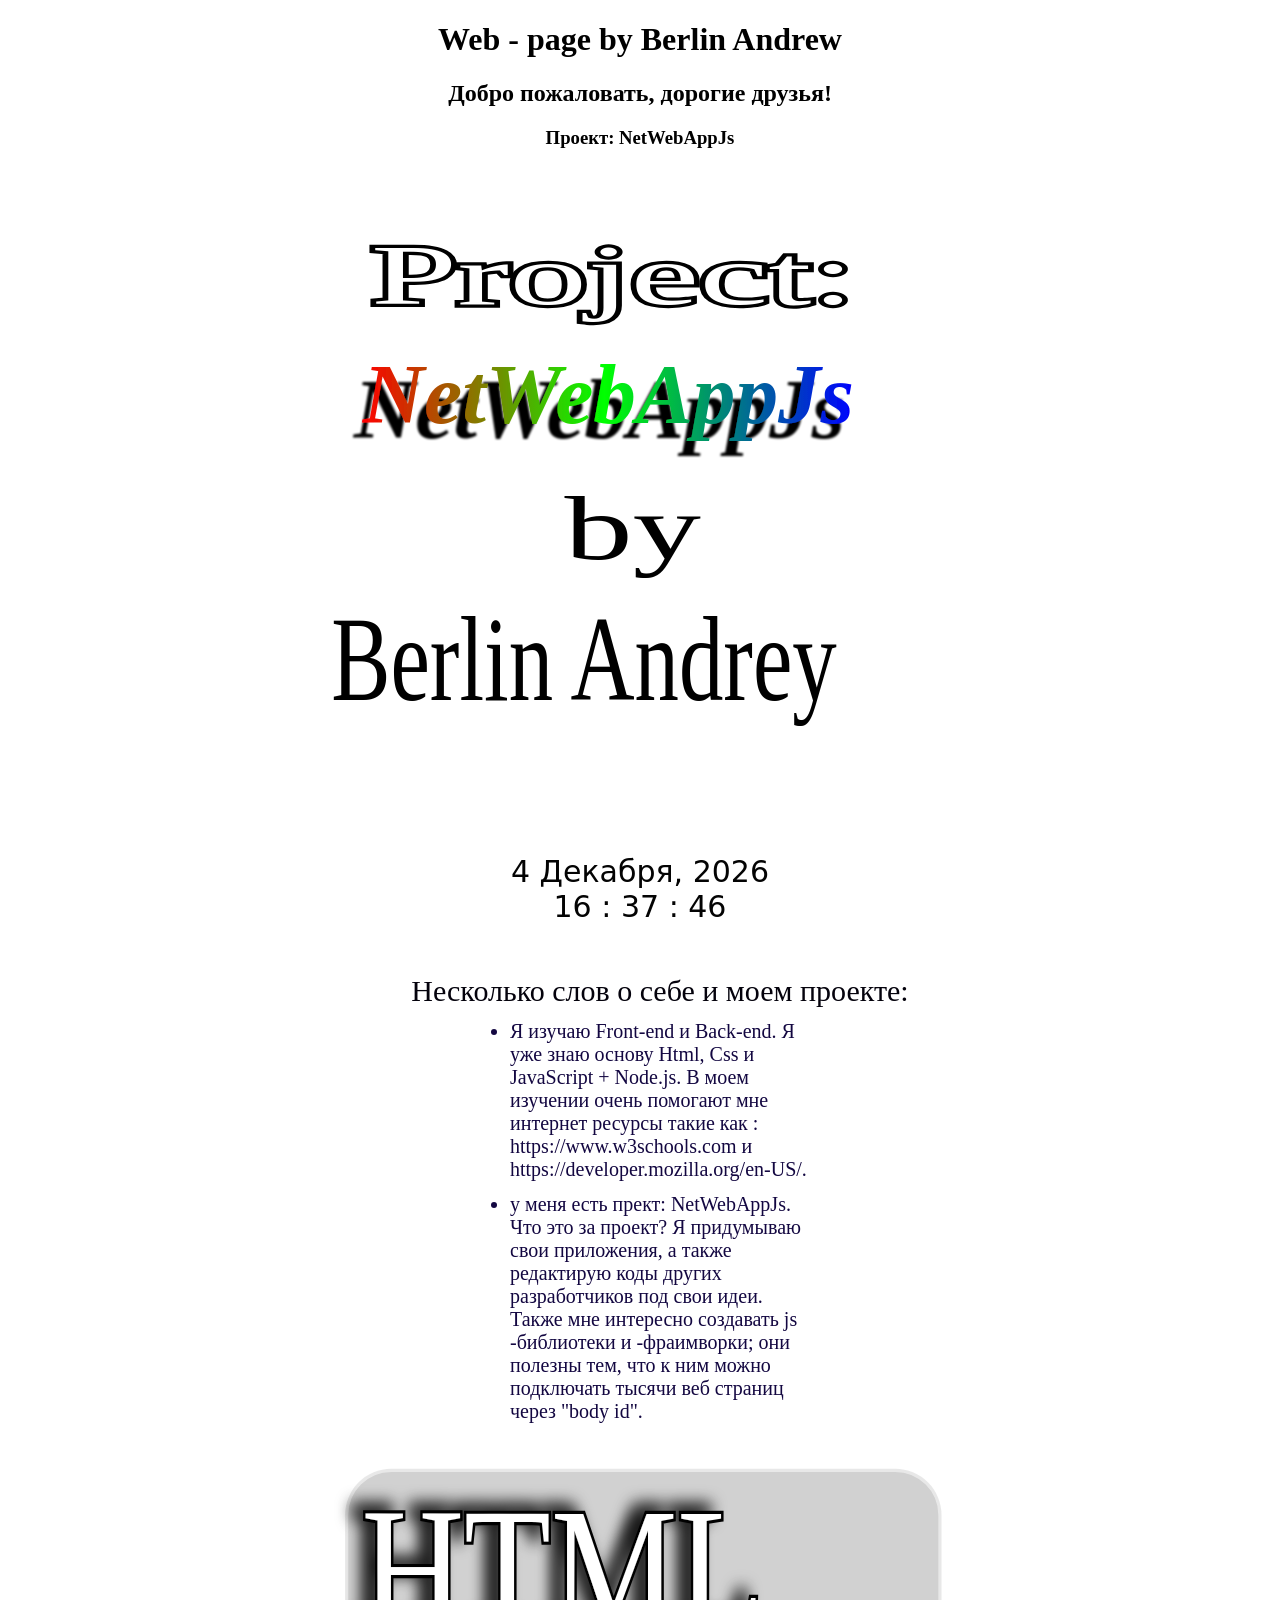
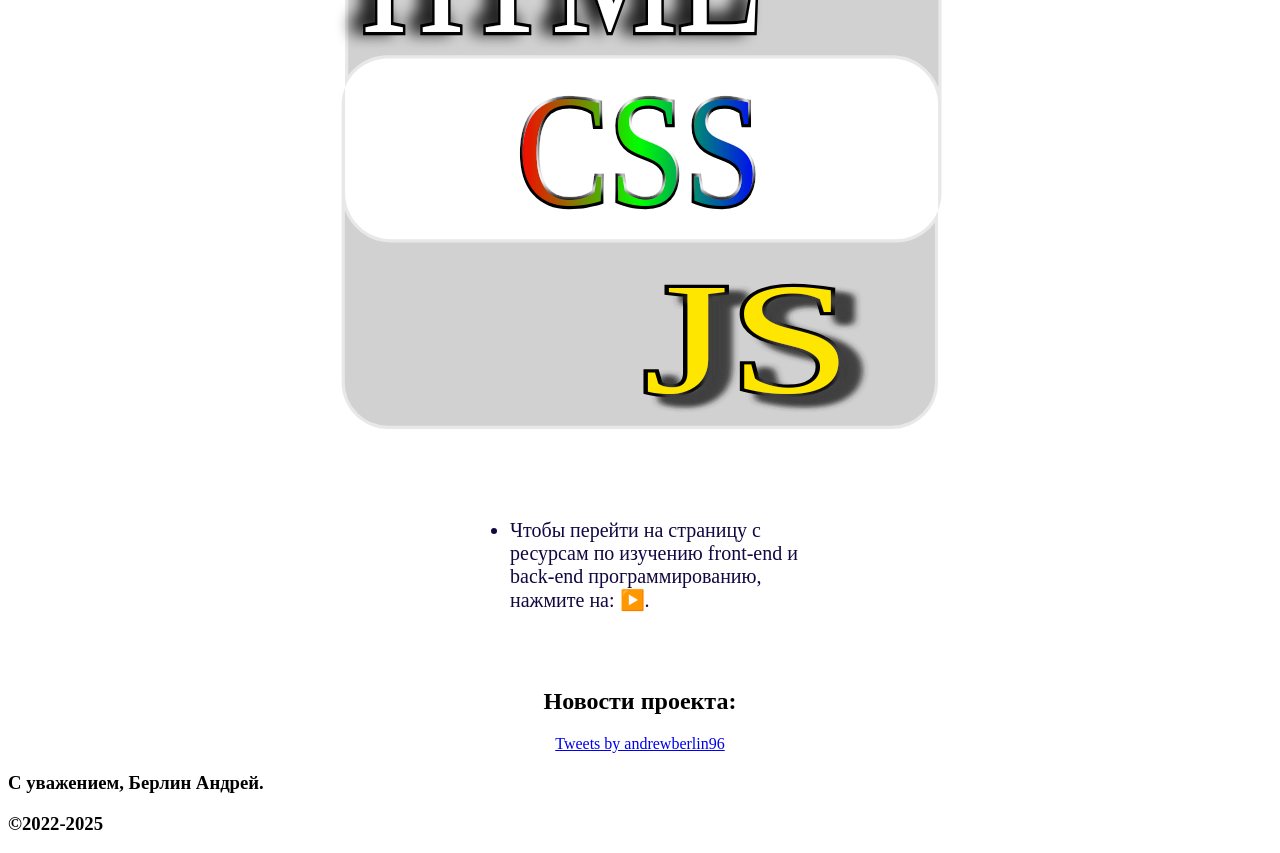
<file: index.html>
<!DOCTYPE html>
<html lang="ru">

<head>
    <meta charset="UTF-8">
    <meta name="viewport" content="width=device-width, initial-scale=1, user-scalable=no">
    <title>NetWebAppJs by Berlin Andrey</title>
    <!-- Global site tag (gtag.js) - Google Analytics -->
<script async src="https://www.googletagmanager.com/gtag/js?id=G-VTESR8WDZM"></script>
<script>
  window.dataLayer = window.dataLayer || [];
  function gtag(){dataLayer.push(arguments);}
  gtag('js', new Date());

  gtag('config', 'G-VTESR8WDZM');
</script>
    <!--link rel="stylesheet" href="style1.css"-->

    <style>
            header {
            text-align: center;
            }
	    
	    iframe {
             border: 1px solid black;
             width: 100%;
            }

            .output {
             background: #eee;
            }
     section {

     text-align: center;

      }
      
      
        
        ul {
            /*background: #0b0b35;*/
          /*  width: 300px;*/
            /*height: 300px;*/
            text-align: center;
            /*padding-left: 500px;*/
            /*padding-right: 300px;*/
            font-size: 30px;
           /* margin: 1% auto;*/
            color: #04020c;
        }
        
        li {
          width: 300px;
            /*height: 300px;*/
           text-align: left;
           font-size: 20px;
           margin: 1% auto;
           color:#130741;
          
        }
        
        #timedate {
            font: 30px "Segoe UI", "Frutiger", "Frutiger Linotype", "Dejavu Sans", "Helvetica Neue", Arial, sans-serif;
            text-align: center;
            width: 50%;
            margin: 50px auto;
            color: #030303;
            /* border: 5px solid #ed1f24;
       padding: 5px;*/
    </style>

</head>

<body onLoad="initClock()">
<!-- partial:index.partial.html -->
<header>

    <h1>Web - page by Berlin Andrew</h1>
    <h2>Добро пожаловать, дорогие друзья!</h2>
    <h3>Проект: NetWebAppJs</h3>
<!--h3>Разработка JS  -Library's и -Frameworks </h3-->

<?xml version="1.0" encoding="utf-8"?>
<svg
	version="1.1"
	xmlns="http://www.w3.org/2000/svg"
	xmlns:xlink="http://www.w3.org/1999/xlink"
	x="0%" y="0%"
	width="50%" height="50%"
	viewBox="0 0 24.0 24.0"
	enable-background="new 0 0 24.0 24.0"
	xml:space="preserve">
<defs>
	<linearGradient id="fillGrad1" x1="0.000%" y1="50.000%" x2="100.000%" y2="50.000%">
   		<stop offset="0.000%" style="stop-color:rgb(255,0,0);stop-opacity:1.000" />
		<stop offset="49.302%" style="stop-color:rgb(0,255,0);stop-opacity:1.000" />
		<stop offset="100.000%" style="stop-color:rgb(0,0,255);stop-opacity:1.000" />
	</linearGradient>

<filter id="glow1" x="-200%" y="-200%" width="600%" height="600%" >
	<feOffset result="offOut" in="SourceGraphic" dx="-0.32543203" dy="0.5695061" />
	<feGaussianBlur result="blurOut" in="offOut" stdDeviation="0.040679004" />
	<feFlood flood-color="#000000" flood-opacity="1.000" result="flood"/>
	<feComposite in="flood" in2="blurOut" operator="in" result="blendOut0"/>
	<feBlend in="SourceGraphic" in2="blendOut0" mode="normal" />
</filter>

</defs>

	<text 
		font-size="3.2306638"
		font-family="default"
		stroke-width="0.24"
		stroke="#000000"
		stroke-opacity="1.000"
		fill-opacity="0"
		text-anchor="start"
  		transform="rotate(-0.0 11.800581 3.9431572) scale(1.8291407 1.0)" >
		<tspan x="0.9719343" y="5.155157">Project:</tspan>
	</text> 

	<text 
		font-size="3.2306638"
		font-family="default"
		fill="#FFFFFF"
		stroke-width="0"
		fill-opacity="1.000"
		text-anchor="start"
  		transform="rotate(-0.0 11.800581 3.9431572) scale(1.8291407 1.0)" >

		<tspan x="0.9719343" y="5.155157">Project:</tspan>
	</text>

	<text 
		font-size="3.2032843"
		font-family="default"
		stroke-width="0.24"
		stroke="#000000"
		stroke-opacity="0.000"
		fill-opacity="0"
		text-anchor="start"
		filter="url(#glow1)"
		font-weight="bold"
  		font-style="italic"
  		transform="rotate(-0.0 11.80058 8.447301) scale(1.0115314 1.0)" >
		<tspan x="1.452055" y="9.674301">NetWebAppJs</tspan>
	</text> 

	<text 
		font-size="3.2032843"
		font-family="default"
		fill="url(#fillGrad1)"
		stroke-width="0"
		fill-opacity="1.0"
		text-anchor="start"
		filter="url(#glow1)"
		font-weight="bold"
  		font-style="italic"
  		transform="rotate(-0.0 11.80058 8.447301) scale(1.0115314 1.0)" >

		<tspan x="1.452055" y="9.674301">NetWebAppJs</tspan>
	</text>

	<text 
		font-size="3.430709"
		font-family="default"
		stroke-width="0.24"
		stroke="#000000"
		stroke-opacity="0.000"
		fill-opacity="0"
		text-anchor="start"
  		transform="rotate(-0.0 11.80058 15.609564) scale(1.5089564 1.0)" >
		<tspan x="6.054858" y="14.859208">by</tspan>
		<tspan x="6.054858" y="18.289919"></tspan>
	</text> 

	<text 
		font-size="3.430709"
		font-family="default"
		fill="#000000"
		stroke-width="0"
		fill-opacity="1.000"
		text-anchor="start"
  		transform="rotate(-0.0 11.80058 15.609564) scale(1.5089564 1.0)" >

		<tspan x="6.054858" y="14.859208">by</tspan>
		<tspan x="6.054858" y="18.289919"></tspan>
	</text>

	<text 
		font-size="4.6192327"
		font-family="default"
		stroke-width="0.24"
		stroke="#000000"
		stroke-opacity="0.000"
		fill-opacity="0"
		text-anchor="start"
  		transform="rotate(-0.0 10.177654 18.461348) scale(0.72996163 1.0)" >
		<tspan x="0.37722316" y="20.194347">Berlin Andrey</tspan>
	</text> 

	<text 
		font-size="4.6192327"
		font-family="default"
		fill="#000000"
		stroke-width="0"
		fill-opacity="1.000"
		text-anchor="start"
  		transform="rotate(-0.0 10.177654 18.461348) scale(0.72996163 1.0)" >

		<tspan x="0.37722316" y="20.194347">Berlin Andrey</tspan>
	</text>
</svg>

</header>
<section>
  
        


    <div id="timedate">
        <a id="mon">Января</a>
        <a id="d">1</a>,
        <a id="y">0</a><br />
        <a id="h">12</a> :
        <a id="m">00</a> :
        <a id="s">00</a>
        <a id="mi">000</a>
    </div>
	
<!--iframe id="inlineFrameExample"
    title="Inline Frame Example"
    width="300"
    height="200"
    src="https://html-css-js-node.github.io/JavaScript-Frameworks/">
</iframe>
<br>
<p>Подробности по ссылке:<a href="https://html-css-js-node.github.io/JavaScript-Frameworks/">https://html-css-js-node.github.io/JavaScript-Frameworks/</a></p>

<br>
<br>
<iframe id="inlineFrameExample"
    title="Inline Frame Example"
    width="300"
    height="200"
    src="https://news.startpage.co.il/russian/?action=list&id=30&m=1&page=1">
</iframe-->












<h3></h3>
<ul>Несколько слов о себе и моем проекте:  
<li>Я изучаю Front-end и Back-end. Я уже знаю основу Html, Css и JavaScript + Node.js. В моем изучении очень помогают мне интернет ресурсы такие как : https://www.w3schools.com и https://developer.mozilla.org/en-US/.</li>
  <li>у меня есть прект: NetWebAppJs. Что это за проект? Я придумываю свои приложения, а также редактирую коды других разработчиков под свои идеи. Также мне интересно создавать js -библиотеки и -фраимворки; они полезны тем, что к ним можно подключать тысячи веб страниц через "body id". </li>
  <!--li></li>
  <li></li-->
</ul>


        
<footer>
  
      <?xml version="1.0" encoding="utf-8"?>
<svg
	version="1.1"
	xmlns="http://www.w3.org/2000/svg"
	xmlns:xlink="http://www.w3.org/1999/xlink"
	x="0%" y="0%"
	width="50%" height="50%"
	viewBox="0 0 24.0 24.0"
	enable-background="new 0 0 24.0 24.0"
	xml:space="preserve">
<defs>
	<linearGradient id="fillGrad0" x1="0.000%" y1="50.000%" x2="100.000%" y2="50.000%">
   		<stop offset="0.000%" style="stop-color:rgb(255,0,0);stop-opacity:1.000" />
		<stop offset="50.000%" style="stop-color:rgb(0,255,0);stop-opacity:1.000" />
		<stop offset="100.000%" style="stop-color:rgb(0,0,255);stop-opacity:1.000" />
	</linearGradient>

<filter id="glow0" x="-200%" y="-200%" width="600%" height="600%" >
	<feOffset result="offOut" in="SourceGraphic" dx="0.07589467" dy="-0.37947336" />
	<feGaussianBlur result="blurOut" in="offOut" stdDeviation="0.113842" />
	<feFlood flood-color="#FFFFFF" flood-opacity="1.000" result="flood"/>
	<feComposite in="flood" in2="blurOut" operator="in" result="blendOut0"/>
	<feBlend in="SourceGraphic" in2="blendOut0" mode="normal" />
</filter>

<filter id="glow3" x="-200%" y="-200%" width="600%" height="600%" >
	<feOffset result="offOut" in="SourceGraphic" dx="0.4553679" dy="0.30357856" />
	<feGaussianBlur result="blurOut" in="offOut" stdDeviation="0.11384197" />
	<feFlood flood-color="#3F3F3F" flood-opacity="1.000" result="flood"/>
	<feComposite in="flood" in2="blurOut" operator="in" result="blendOut0"/>
	<feBlend in="blendOut0" in2="blendOut0" result="blendOut1" mode="normal" />
	<feBlend in="SourceGraphic" in2="blendOut1" mode="normal" />
</filter>

<filter id="glow4" x="-200%" y="-200%" width="600%" height="600%" >
	<feOffset result="offOut" in="SourceGraphic" dx="-0.5986152" dy="-0.1995384" />
	<feGaussianBlur result="blurOut" in="offOut" stdDeviation="0.3491922" />
	<feFlood flood-color="#000000" flood-opacity="1.000" result="flood"/>
	<feComposite in="flood" in2="blurOut" operator="in" result="blendOut0"/>
	<feBlend in="SourceGraphic" in2="blendOut0" mode="normal" />
</filter>

</defs>

	<text 
		font-size="6.0000014"
		font-family="default"
		stroke-width="0.24"
		stroke="#000000"
		stroke-opacity="1.000"
		fill-opacity="0"
		text-anchor="start"
		filter="url(#glow0)"
  		transform="rotate(-0.0 12.126204 11.092823) scale(0.8702746 1.0)" >
		<tspan x="8.418267" y="13.343324">CSS</tspan>
	</text> 

	<text 
		font-size="6.0000014"
		font-family="default"
		fill="url(#fillGrad0)"
		stroke-width="0"
		fill-opacity="1.0"
		text-anchor="start"
		filter="url(#glow0)"
  		transform="rotate(-0.0 12.126204 11.092823) scale(0.8702746 1.0)" >

		<tspan x="8.418267" y="13.343324">CSS</tspan>
	</text>
	<path
		fill="#B8B8B8"
		stroke="#FFFFFF"
		fill-opacity="0.643"
		stroke-opacity="0.518"
		fill-rule="nonzero"
		stroke-width="0.24"
		stroke-linejoin="miter"
		stroke-linecap="square"
		d="M2.56,0.60L21.69,0.60A1.76 1.76 0 0 1 23.45,2.36L23.45,12.91A1.76 1.76 0 0 1 21.69,14.67L2.56,14.67A1.76 1.76 0 0 1 0.80,12.91L0.80,2.36A1.76 1.76 0 0 1 2.56,0.60zM0.67,9.56L0.67,20.11A1.76 1.76 0 0 0 2.43,21.87L21.56,21.87A1.76 1.76 0 0 0 23.32,20.11L23.32,9.56A1.76 1.76 0 0 0 21.56,7.80L2.43,7.80A1.76 1.76 0 0 0 0.67,9.56z"/>

	<text 
		font-size="5.999998"
		font-family="default"
		stroke-width="0.24"
		stroke="#000000"
		stroke-opacity="1.000"
		fill-opacity="0"
		text-anchor="start"
		filter="url(#glow3)"
  		transform="rotate(-0.0 16.926205 18.206457) scale(1.3969728 1.0)" >
		<tspan x="8.680345" y="20.456457">JS</tspan>
	</text> 

	<text 
		font-size="5.999998"
		font-family="default"
		fill="#FFE600"
		stroke-width="0"
		fill-opacity="1.000"
		text-anchor="start"
		filter="url(#glow3)"
  		transform="rotate(-0.0 16.926205 18.206457) scale(1.3969728 1.0)" >

		<tspan x="8.680345" y="20.456457">JS</tspan>
	</text>

	<text 
		font-size="6.809311"
		font-family="default"
		stroke-width="0.24"
		stroke="#000000"
		stroke-opacity="1.000"
		fill-opacity="0"
		text-anchor="start"
		filter="url(#glow4)"
  		transform="rotate(-0.0 8.72982 4.227493) scale(0.79290855 1.0)" >
		<tspan x="1.7918718" y="6.781493">HTML</tspan>
	</text> 

	<text 
		font-size="6.809311"
		font-family="default"
		fill="#FFFFFF"
		stroke-width="0"
		fill-opacity="1.000"
		text-anchor="start"
		filter="url(#glow4)"
  		transform="rotate(-0.0 8.72982 4.227493) scale(0.79290855 1.0)" >

		<tspan x="1.7918718" y="6.781493">HTML</tspan>
	</text>
</svg>
  
  
    <ul>

            <li id = "link">Чтобы перейти на страницу с ресурсам по изучению front-end и back-end программированию, нажмите на: ▶️.
           </li>
           <br>
            <!--li>
            <a href="./pogodaa.html">Чтобы узнать погоду, нажмите здесь!
            </a>
            </li-->  
   </ul>

    <h2 id="novosty">Новости проекта:</h2>

        <a class="twitter-timeline" href="https://twitter.com/andrewberlin96?ref_src=twsrc%5Etfw">

            Tweets by andrewberlin96</a>
        <script async src="https://platform.twitter.com/widgets.js" charset="utf-8"></script></section>


   <h3>С уважением, Берлин Андрей.</h3>
   <h3>©2022-2025</h3>
</footer>
<!-- partial -->
<!--script src="script1.js"></script-->



</body>
<script>

let link=document.getElementById('link');
      link.onclick= () => {
  document.location.href = "https://netwebappjs.github.io/Html-Css-Js-Node/";
}
    // START CLOCK SCRIPT

    Number.prototype.pad = function(n) {
        for (var r = this.toString(); r.length < n; r = 0 + r);
        return r;
    };

    function updateClock() {
        var now = new Date();
        /*  var milli = now.getMilliseconds(),*/
        let sec = now.getSeconds(),
            min = now.getMinutes(),
            hou = now.getHours(),
            mo = now.getMonth(),
            dy = now.getDate(),
            yr = now.getFullYear();
        var months = ["Января", "Февраля", "Марта", "Апреля", "Майя", "Июня", "Июля", "Августа", "Сентября", "Октября", "Ноября", "Декабря"];
        var tags = ["d", "mon", "y", "h", "m", "s", "mi"],
            corr = [months[mo], dy, yr, hou.pad(2), min.pad(2), sec.pad(2)];
        for (var i = 0; i < tags.length; i++)
            document.getElementById(tags[i]).firstChild.nodeValue = corr[i];
    }

    function initClock() {
        updateClock();
        window.setInterval("updateClock()", 1);
    }

    // END CLOCK SCRIPT
</script>

</html>
</file>
